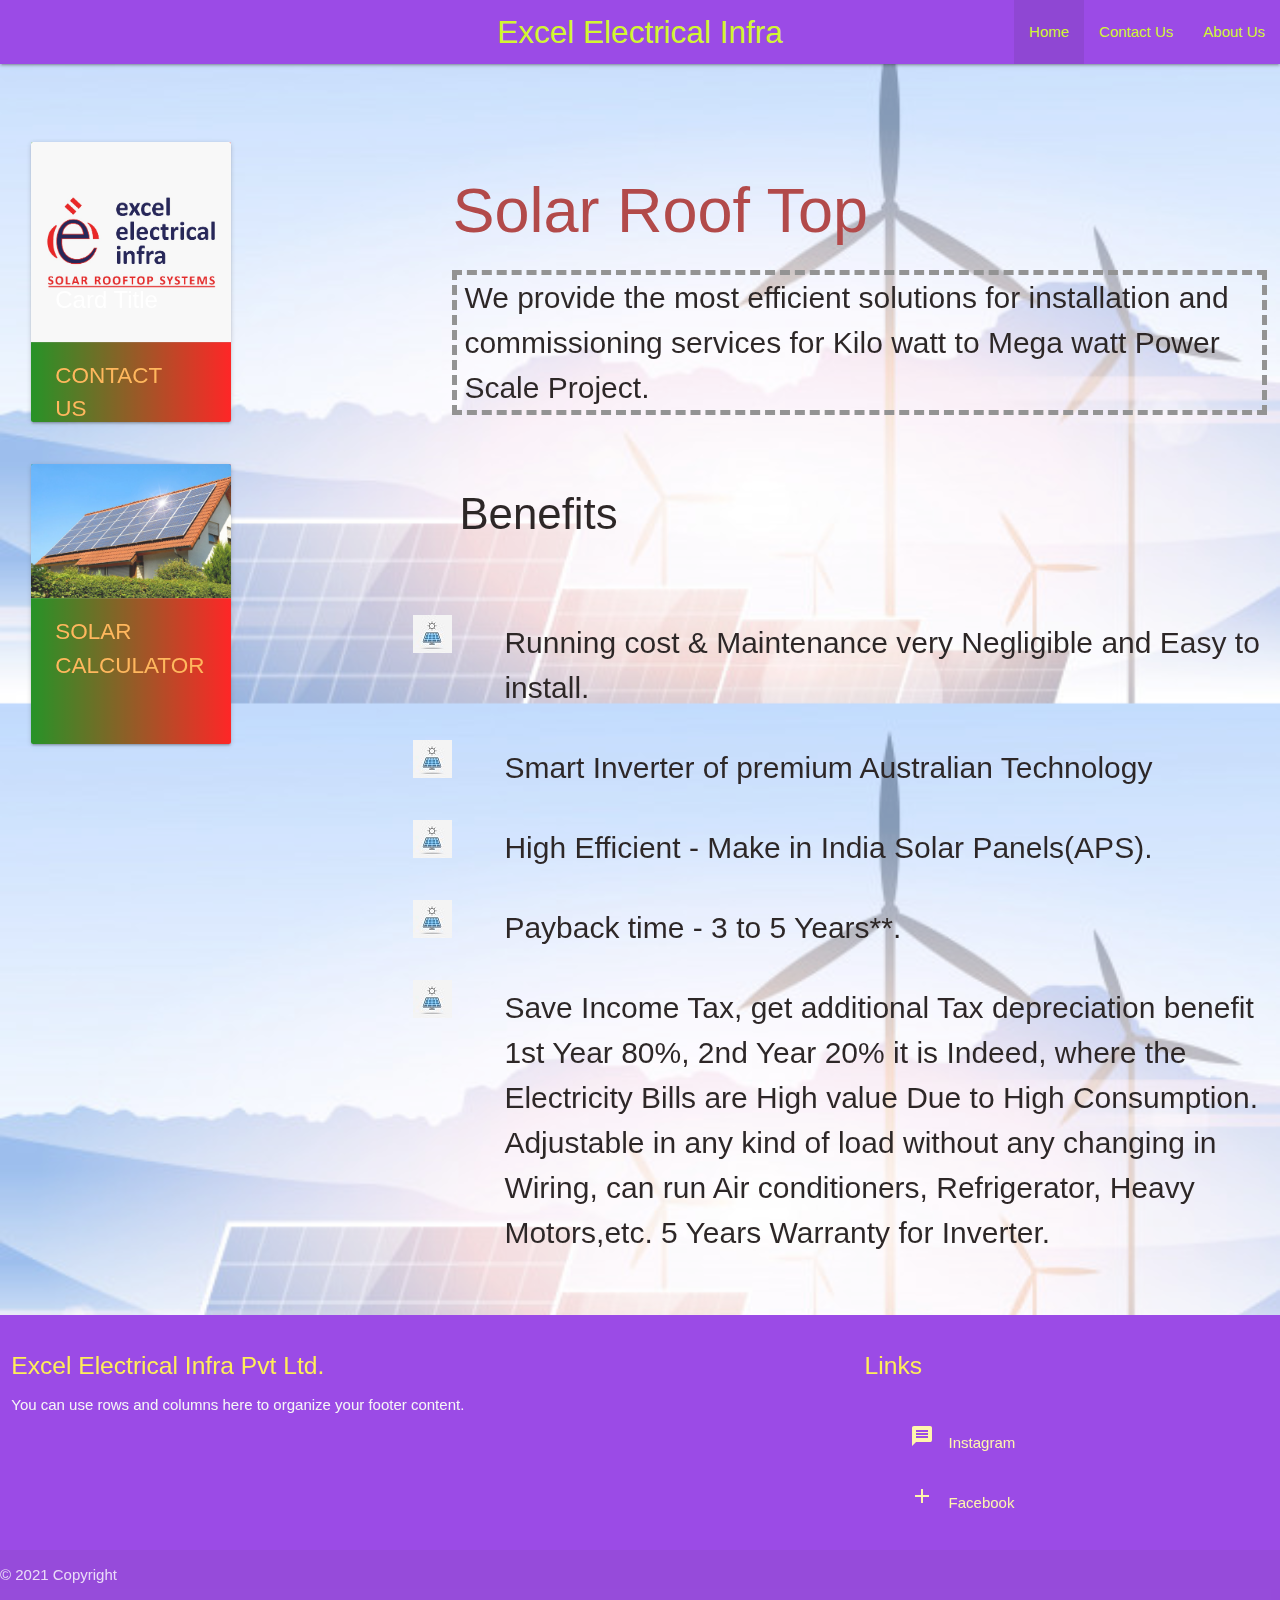
<file: index.html>
<!DOCTYPE html>
<html>
    <head>
        <meta charset="utf-8">
        <meta http-equiv="X-UA-Compatible" content="IE=edge">
        <title>Excel Electrical Infra</title>
        <meta name="description" content="">
        <meta name="viewport" content="width=device-width, initial-scale=1">
        <link rel="stylesheet" href="https://cdnjs.cloudflare.com/ajax/libs/materialize/1.0.0/css/materialize.min.css">
        <link href="https://fonts.googleapis.com/icon?family=Material+Icons" rel="stylesheet">
        <link rel="stylesheet" href="style.css">
    </head>
    <body>
    
   
  <nav>
    <div class="nav-wrapper">
      <a href="#!" class="brand-logo center">Excel Electrical Infra </a>
      <ul class="right hide-on-med-and-down">
        <li class="active"><a href="index.html">Home</a></li>
        <li><a href="contact.html">Contact Us</a></li>
        <li><a href="about.html">About Us</a></li>
      </ul>
    </div>
  </nav>
    <div class="container">
      <div class="wrapper">
        <div class="box header"></div>
        <div class="box sidebar">
          <div class="row">
            <div class="col s12 m7">
              <div class="card">
                <div class="card-image">
                  <img src="logo.jpg">
                  <span class="card-title">Card Title</span>
                </div>
                
                <div class="card-action">
                  <a href="contact.html">Contact Us</a>
                
                </div>
              </div>
            </div>
          </div>
          <div class="row">
            <div class="col s12 m7">
              <div class="card">
                <div class="card-image">
                  <img src="sp.jpg">
                  
                </div>
                
                <div class="card-action">
                  <a href="https://solarrooftop.gov.in/rooftop_calculator">Solar Calculator</a>
                </div>
              </div>
            </div>
          </div>
        </div>
        <div class="box content">
          <p>
            <h1>Solar Roof Top </h1>
            <div class="text">
              We provide the most efficient solutions for installation and commissioning services for Kilo watt to Mega watt Power Scale Project.
            </div>
            <div class="text" id="remove">
              <br>
              <h3>Benefits</h3>
              <ul>
                <li>Running cost & Maintenance very Negligible and Easy to install.</li>
                <li>Smart Inverter of premium Australian Technology</li>
                <li>High Efficient - Make in India Solar Panels(APS).</li>
                <li>Payback time - 3 to 5 Years**.</li>
                <li>Save Income Tax, get additional Tax depreciation benefit 1st Year 80%, 2nd Year 20% it is Indeed, where the Electricity Bills are High value Due to High Consumption.
                  Adjustable in any kind of load without any changing in Wiring, can run Air conditioners, Refrigerator, Heavy Motors,etc.
                  5 Years Warranty for Inverter.</li>
              </ul>
            </div>
          </div>
      </div>
         <footer>
        <div class="boxfooter">
          <footer class="page-footer">
            <div class="container5">
              <div class="row">
                <div class="col l6 s12">
                  <h5 class="yellow-text">Excel Electrical Infra Pvt Ltd.</h5>
                  <p class="grey-text text-lighten-4">You can use rows and columns here to organize your footer content.</p>
                </div>
                <div class="col l4 offset-l2 s12">
                  <h5 class="yellow-text">Links</h5>
                  <ul>
                    <li><a class="yellow-text text-lighten-3" href="https://www.instagram.com/excel_electrical_infra/?igshid=15r03rimkr1ju"><i class="material-icons">message</i>Instagram</a></li>
                    <li><a class="yellow-text text-lighten-3" href="#!"><i class="material-icons">add</i>Facebook</a></li>
                    
                  </ul>
                </div>
              </div>
            </div>
            <div class="footer-copyright">
              <div class="container5">
              © 2021 Copyright
              
              </div>
            </div>
          </footer>
        </div>
      </div>
    </footer>
      

    </div>
    
    
    
    

        
        
    <script src="" async defer></script>
    </body>
</html>
</file>
<file: style.css>
html {
    position: relative;
    background-image: url("bg3.jpg");
    opacity: 0.85;
    background-repeat: repeat-y;
    background-size: 100%;
  }
.nav-wrapper{
    background-color: blueviolet;

    
}
.nav-wrapper a{
     color: rgb(202, 245, 11);

}
.sidebar {
  grid-area: sidebar;
  

}
.container {
  
  position: absolute;
  /* background-image: url("bg3.jpg"); */
  background-repeat: repeat-y;
  background-size: cover;
  width: 100%;
  
}


.content {
  grid-area: content;
}

.header {
  grid-area: header;
}

.footer {
  grid-area: footer;
  width: 100%;
}


.wrapper {
  display: grid;
  grid-gap: 10px;
  grid-template-columns: 33% 33% 33%;
  grid-template-areas:
  "....... header header"
  "sidebar content content"
  "sidebar content content"
  "footer  footer  footer";
  
}


.box {

border-radius: 5px;
padding: 20px;
font-size: 150%;
}


.card {
  height: 280px;
  width: 200px;
  float: center;
  background: linear-gradient(to right,green , red);
}
h1 {
  color: brown;
  
}
.text {
  color: rgb(8, 0, 0);
  font-size: 2rem;
  font-weight: 150%;
  border: 5px dashed gray;
  padding-left: 7px; 
}
.text ul {
  list-style-image: url("icon.jpg");
  float: right;


  
}
li {
  padding-left: 3rem;
  padding-top: 2rem;
}
#remove {
  border: none;
}


.page-footer {
  background-color: blueviolet ;
  width: 100vw;
  
 
}
.page-footer a{
  text-decoration-color: yellow;

}
.material-icons {
  padding-right: 1rem;
}
</file>
